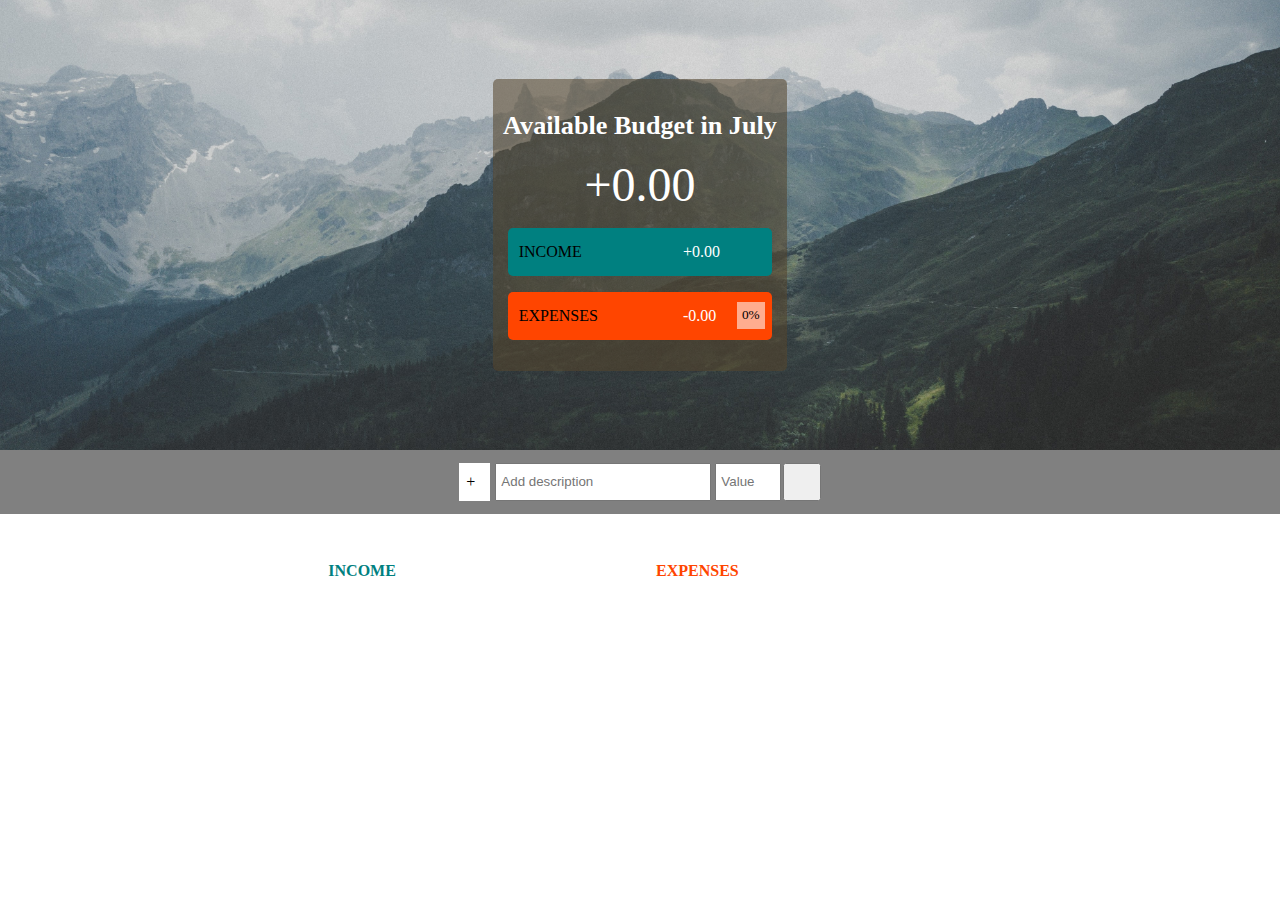
<file: Domaci 3/Zadatak 1/index.html>
<!DOCTYPE html>
<html lang="en">
  <head>
    <meta charset="UTF-8" />
    <meta name="viewport" content="width=device-width, initial-scale=1.0" />
    <link rel="stylesheet" href="style.css">
    <link rel="stylesheet" href="https://use.fontawesome.com/releases/v5.12.1/css/all.css"
        integrity="sha384-v8BU367qNbs/aIZIxuivaU55N5GPF89WBerHoGA4QTcbUjYiLQtKdrfXnqAcXyTv" crossorigin="anonymous">
    <script src="script.js" defer></script>
    
    <title>BudgetApp</title>
    
  </head>
  <body>
    <div class="first-section">
      <div class="budget-container">
        <div class="budget-header"><h3>Available Budget in <span id="monthSpan">September</span></h3></div>
        <div class="available-budget">0</div>

        <div id="income" class="money-box">
            <p>INCOME</p>
            <p>0</p>
        </div>
        <div id="expenses" class="money-box">
            <p>EXPENSES</p>
            <p>0</p>
            <div class="expensePercentege">0%</div>
        </div>
      </div>
    </div>

    <div class="second-section">
        <div class="item-adder-container">
            <div class="toggler"><p>+</p><div class="toggler-icons"><i class="fas fa-sort-up"></i><i class="fas fa-sort-down"></i></div></div>
            <div class="add-item">
                <input type="text" id="item-desc" placeholder="Add description" required>
                <input type="text" id="item-value" placeholder="Value" required>
            </div>
            <button>
                <i class="far fa-check-circle"></i>
            </button>
        </div>
    </div>

    <div class="third-section">
        <div class="statistics-container">
            <ul class="left side">
                <h4>INCOME</h4>

            </ul>
            <ul class="right side">
                <h4>EXPENSES</h4>
            </ul>
        </div>
    </div>
  </body>
</html>
</file>
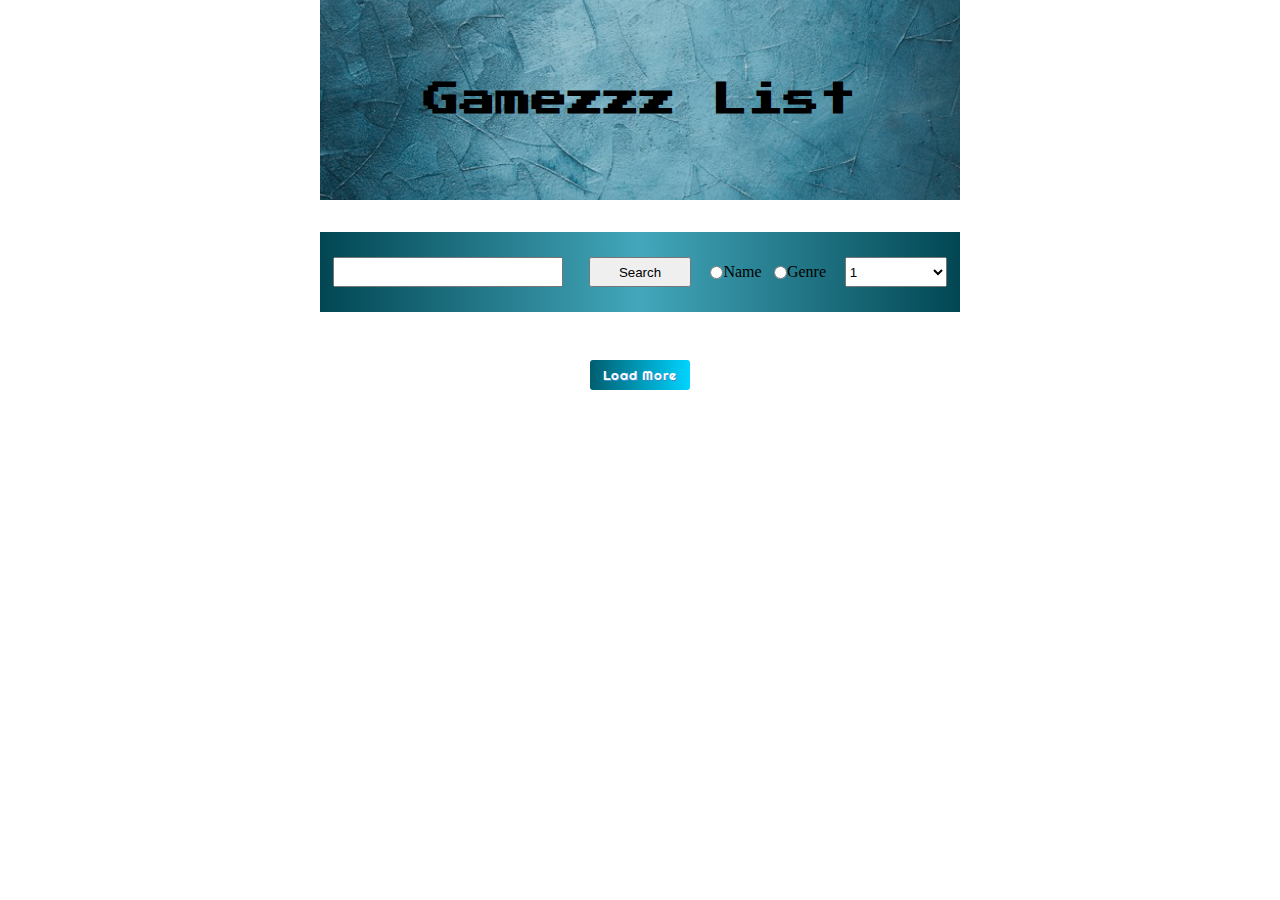
<file: Domaci 3/Zadatak 2/index.html>
<!DOCTYPE html>
<html lang="en">
  <head>
    <meta charset="UTF-8" />
    <meta name="viewport" content="width=device-width, initial-scale=1.0" />
    <link rel="stylesheet" href="style.css" />
    <link
      rel="stylesheet"
      href="https://use.fontawesome.com/releases/v5.12.1/css/all.css"
      integrity="sha384-v8BU367qNbs/aIZIxuivaU55N5GPF89WBerHoGA4QTcbUjYiLQtKdrfXnqAcXyTv"
      crossorigin="anonymous"
    />
    <link
      href="https://fonts.googleapis.com/css2?family=Righteous&display=swap"
      rel="stylesheet"
    />

    <link
      href="https://fonts.googleapis.com/css?family=Press+Start+2P&display=swap"
      rel="stylesheet"
    />
    
    <script src="script.js" defer></script>
    <title>Game lister</title>
  </head>
  <body>
    <div class="header"><h2>Gamezzz List</h2></div>
    <div class="list-games">
      <div id="inputText">
        <input type="text" name="Search for games..." id="" />
      </div>
      <div>
        <button id="searchBtn">Search</button>
      </div>
      <div class="radio-buttons">
        <div>
          <input type="radio" name="search" id="name" /><label for="name">Name</label>
        </div>
        <div>
          <input type="radio" name="search" id="genre" /><label for="genre"
            >Genre</label>
        </div>
      </div>
      <div>
        <select name="rating" id="rating">
          <option value="1">1</option>
          <option value="2">2</option>
          <option value="3">3</option>
          <option value="4">4</option>
          <option value="5">5</option>
        </select>
      </div>
    </div>
    <div class="main">
      <div class="grid-container"></div>
      <div class="button-container">
        <button id="load-more">Load More</button>
      </div>
    </div>
  </body>
</html>
</file>
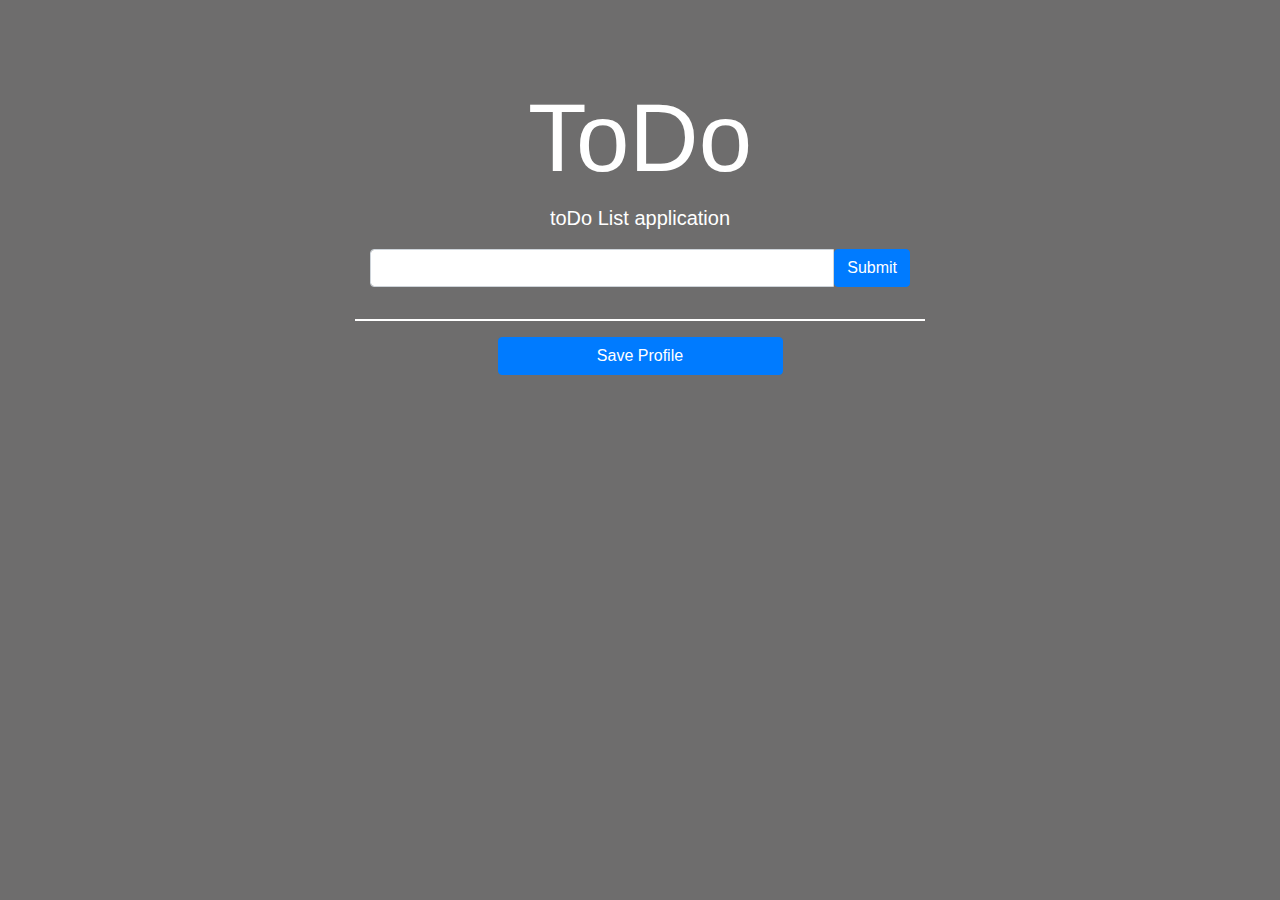
<file: Domaci 3/Zadatak 3/index.html>
<!DOCTYPE html>
<html lang="en">
  <head>
    <meta charset="UTF-8" />
    <meta name="viewport" content="width=device-width, initial-scale=1.0" />
    <link
      rel="stylesheet"
      href="https://stackpath.bootstrapcdn.com/bootstrap/4.4.1/css/bootstrap.min.css"
      integrity="sha384-Vkoo8x4CGsO3+Hhxv8T/Q5PaXtkKtu6ug5TOeNV6gBiFeWPGFN9MuhOf23Q9Ifjh"
      crossorigin="anonymous"
    />

    
    <link
      rel="stylesheet"
      href="https://use.fontawesome.com/releases/v5.12.1/css/all.css"
      integrity="sha384-v8BU367qNbs/aIZIxuivaU55N5GPF89WBerHoGA4QTcbUjYiLQtKdrfXnqAcXyTv"
      crossorigin="anonymous"
    />

    <script src="script.js" defer></script>
    <link rel="stylesheet" href="style.css" />
    <title>Document</title>
  </head>
  <body>
    <div class="hero">
      <div class="container">
        <h2 class="text-center display-1">ToDo</h2>
        <p class="lead text-center">toDo List application</p>
        <div class="row">
          <form class="col-xs-10 col-sm-8 col-md-6 mx-auto">
            <div class="input-group">
              <input
                type="text"
                class="form-control"
                id="textInput"
                aria-describedby="emailHelp"
              />
              <button type="submit" id="submitBtn" class="btn btn-primary">
                Submit
              </button>
            </div>
          </form>
        </div>
        <div class="row">
          <ul id="tasksUl" class="col-xs-10 col-sm-8 col-md-6 mx-auto"></ul>
        </div>

        <div class="row">
          <button id="saveBtn" class="btn btn-primary col-3 mx-auto">
            Save Profile
          </button>
        </div>
      </div>
    </div>
  </body>
</html>
</file>
<file: Domaci 3/Zadatak 1/style.css>
* {
  box-sizing: border-box;
  padding: 0;
  margin: 0;
}

.first-section {
  background-image: url("img/bg.jpg");
  background-size: 100% auto;
  background-position: center;
  background-repeat: no-repeat;
  height: 80vh;
  display: flex;
  align-items: center;
  justify-content: center;
  min-height: 300px;
  max-height: 450px;
}

.budget-container {
  min-height: 230px;
  width: 23%;
  height: 65%;
  display: flex;
  flex-direction: column;
  align-items: center;
  justify-content: center;
  background-color: #55462c8f;
  border-radius: 5px;
}

.budget-header {
  font-size: 1.4rem;
}

.available-budget {
  font-size: 3rem;
}

.budget-header,
.available-budget {
  text-align: center;
  color: white;
}

.budget-container > * {
  width: 100%;
  margin: 0.5rem;
}

.money-box {
  width: 90%;
  height: 3rem;
  padding: 0 0.7rem;
  display: flex;
  align-items: center;
  flex-direction: row;
  justify-content: space-evenly;
  position: relative;
  border-radius: 5px;
}

.money-box p:first-of-type {
  width: 77%;
}

.money-box p:last-of-type {
  width: 33%;
  margin-right: 0.5rem;
  color: white;
}

#income {
  background-color: teal;
}

#expenses {
  background-color: orangered;
}

.expensePercentege {
  padding: 0.3rem;
  font-size: smaller;
  margin: 0;
  position: absolute;
  background-color: #ffffff8f;
  height: auto;
  width: auto;
  top: 22%;
  right: 3%;
  bottom: 22%;
}

/*SECTION-2*/
.second-section {
  height: 4rem;
  background-color: gray;
  display: flex;
  justify-content: center;
}

.item-adder-container {
  width: 30%;
  display: flex;
  justify-content: center;
  align-items: center;
}

.item-adder-container > * {
  height: 60%;
}

.toggler {
  display: flex;
  justify-content: space-evenly;
  align-items: center;
  width: 8%;
  background-color: white;
  margin-right: 0.3rem;
}

.toggler-icons i {
  cursor: pointer;
  line-height: 3px;
  display: block;
}

.add-item {
  width: 75%;
}

.add-item input {
  height: 100%;
  padding: 0 0.3rem;
}

#item-desc {
  width: 75%;
}

#item-value {
  width: 23%;
}

.item-adder-container button {
  font-size: 1.5rem;
  width: 10%;
}

/*THIRD SECTION*/
.third-section {
  padding: 3rem 0;
  display: flex;
  justify-content: center;
  align-items: center;
}

.statistics-container {
  display: flex;
  width: 70%;
  justify-content: center;
}

.side {
  width: 33%;
  margin: 0 1rem;
}

.side h4 {
  margin-bottom: 1rem;
}

.left h4 {
  color: teal;
}

.right h4 {
  color: orangered;
}

.item {
  width: 30%;
  display: flex;
  flex-direction: row;
  justify-content: space-evenly;
  align-items: center;
  width: 100%;
  min-height: 3rem;
}

.left .item p {
  color: black;
}

.left .item .item-right p {
  color: teal;
}

.left .item .item-right {
  width: 20%;
}

.item-right p:first-child {
  color: orangered;
}

.item {
  background-color: white;
}

.item:nth-child(odd) {
  background-color: #f1f0f0;
}

.item p:first-child {
  width: 60%;
}

.item-right {
  display: flex;
  justify-content: end;
  align-items: center;
  width: 30%;
}

.item .expensePercentege {
  position: relative;
  background-color: rgba(255, 68, 0, 0.534);
}
.delete-button {
  padding-left: 0.3rem;
  border: none;
  color: red;
  background: transparent;
  width: 0%;
  display: block;
  transition: width 0.8s;
  z-index: -1;
}

.side .item:hover > .item-right > .delete-button {
  z-index: 1;
  width: 20%;
  cursor: pointer;
}

/*responsive*/

@media only screen and (max-width: 768px) {
  .first-section {
    height: 5vh;
    background-size: cover;
  }

  .item {
    position: relative;
    padding: 0 0.5rem;
  }

  .delete-button {
    position: absolute;
    right: -10px;
    top: 17px;
  }

  .left .item .item-right {
    width: 40%;
  }

  .expensePercentege {
    font-size: 10px;
    position: absolute;
    right: 20px;
  }

  .item-adder-container {
    width: 98%;
  }

  .budget-container {
    width: 80%;
  }

  .money-box {
    margin: 0.3rem;
    padding: 0 0.5rem;
    justify-content: space-between;
    padding-right: 3rem;
  }

  .money-box p:first-child {
    width: 30%;
  }

  .money-box p:last-of-type {
    text-align: center;
    margin-right: 0.5rem;
  }

  .statistics-container {
    flex-direction: column;
    width: 94%;
  }
  .side {
    width: 98%;
    margin: 0.5rem 0;
  }

  .item-right {
    width: 40%;
    justify-content: start;
  }

  .delete-button {
    width: 20%;
    z-index: 1;
  }
}
</file>
<file: Domaci 3/Zadatak 2/style.css>
* {
  box-sizing: border-box;
  padding: 0;
  margin: 0;
}

.header {
  margin: 0 auto;
  width: 50%;
  height: 200px;
  background: url("img/cardInfoBg.jpg") no-repeat center center;
  background-size: cover;
  margin-bottom: 2rem;
  font-family: "Press Start 2P", cursive;
  display: flex;
  align-items: center;
  justify-content: center;
  font-size: x-large;
}

.button-container {
  margin-top: 1rem;
  width: 100%;
  display: flex;
  justify-content: center;
}

#load-more {
  height: 30px;
  width: 100px;
  padding: 0.3rem;
  border-radius: 3px;
  border-style: none;
  background: rgb(2, 0, 36);
  background: linear-gradient(
    90deg,
    rgb(1, 94, 112) 0%,
    rgba(0, 212, 255, 1) 100%
  );
  font-family: "Righteous", cursive;
  color: white;
  text-shadow: rgb(59, 140, 207) 1px 1px;
  transition: all 0.2s;
}

#load-more:hover {
  box-shadow: 0px 0px 4px rgb(59, 140, 207);
  transform: scale(1.1);
}

.main {
  width: 50%;
  margin: 0 auto;
  padding-bottom: 2rem;
}

.list-games {
  width: 50%;
  margin: 0 auto;
  height: 80px;
  background-color: rgb(57, 106, 146);
  background: linear-gradient(
    90deg,
    rgb(1, 70, 83) 0%,
    rgb(67, 167, 187) 50%,
    rgb(1, 70, 83) 100%
  );

  margin-bottom: 2rem;
  display: grid;
  grid-template-columns: repeat(5, 1fr);
  align-items: center;
}

.list-games div {
  height: 50px;
  display: flex;
  align-items: center;
  justify-content: center;
}

.list-games > div > * {
  width: 80%;
  height: 60%;
}

#inputText {
  grid-column: 1/3;
}

#inputText input {
  width: 90%;
}

.grid-container {
  display: grid;
  grid-template-columns: repeat(3, 1fr);
  gap: 10px;
}

.game-card {
  box-shadow: 3px 3px 2px rgba(0, 0, 0, 0.514);
  position: relative;
  height: 250px;
  cursor: pointer;
}

.game-card.hide {
  display: none;
}

.delBtn {
  position: absolute;
  top: 10px;
  right: 10px;
  font-size: 20px;
  color: white;
  background-color: black;
  padding: 0 0.3rem;
  border-style: none;
}

.delBtn:hover {
  color: red;
}

.game-card:hover > .game-img,
.game-img {
  height: 90%;
}

.game-info {
  position: absolute;
  bottom: 0;
  background-color: blueviolet;
  width: 100%;
  padding: 0.2rem 0;
  text-align: center;
  background: url("img/cardInfoBg.jpg") no-repeat center center;
  background-size: cover;
}

.game-img {
  background: url("https://cdn.cdkeys.com/500x706/media/catalog/product/g/r/grand_theft_auto_v_5_gta_5_pc_3.jpg")
    no-repeat center center;
  background-size: 100% 100%;
  height: 70%;
  transition: height 0.5s;
}

.game-info h4 {
  width: 100%;
  font-family: "Righteous", cursive;
  color: white;
  text-shadow: rgb(57, 106, 146) 2px 2px 2px;
  background: rgba(0, 0, 0, 0.226);
}

.game-info > * {
  margin-top: 0.1rem;
}

.yellow {
  color: yellow;
}

@media only screen and (max-width: 768px) {
  .grid-container {
    grid-template-columns: repeat(1, 1fr);
  }

  .header {
    width: 100%;
    height: 150px;
  }

  .header h2 {
    font-size: initial;
  }

  .list-games {
    width: 100%;
  }
}
</file>
<file: Domaci 3/Zadatak 3/style.css>
body {
  height: 100vh;
  background: url("https://images.unsplash.com/photo-1477959858617-67f85cf4f1df?ixlib=rb-1.2.1&q=80&fm=jpg&crop=entropy&cs=tinysrgb")
    no-repeat center center;
  background-size: cover;
  color: white;
}

.container h2 {
  margin-top: 5rem;
}

.hero {
  background: rgba(43, 42, 42, 0.685);
  position: absolute;
  top: 0;
  left: 0;
  right: 0;
  bottom: 0;
}

ul {
  list-style: none;
  border-top: 2px solid white;
  margin-top: 2rem;
}

ul > li {
  padding: 0.7rem 0;
  border-bottom: 1px solid #ffffff75;
  position: relative;
}

ul > li:hover {
  background-color: rgba(43, 42, 42, 0.349);
  border-radius: 5px;
}

input[type="checkbox"] {
  position: absolute;
  top: 40%;
  right: 10%;
  display: none;
}

.linethrough {
  text-decoration: line-through;
  text-decoration-color: black;
  text-decoration-thickness: 2px;
}

li > i {
  position: absolute;
  top: 35%;
  right: 10px;
}

.fas {
  display: none;
}

li:hover > input[type="checkbox"] {
  display: block;
}

li:hover > .fas {
  display: block;
}

.fas:hover {
  color: red;
}

@media only screen and (max-width: 768px) {
  input[type="checkbox"] {
    right: 15%;
    display: block;
  }

  .fas {
    display: block;
  }
  .row {
    margin: 0;
  }

  #saveBtn {
    font-size: 10px;
  }
}
</file>
